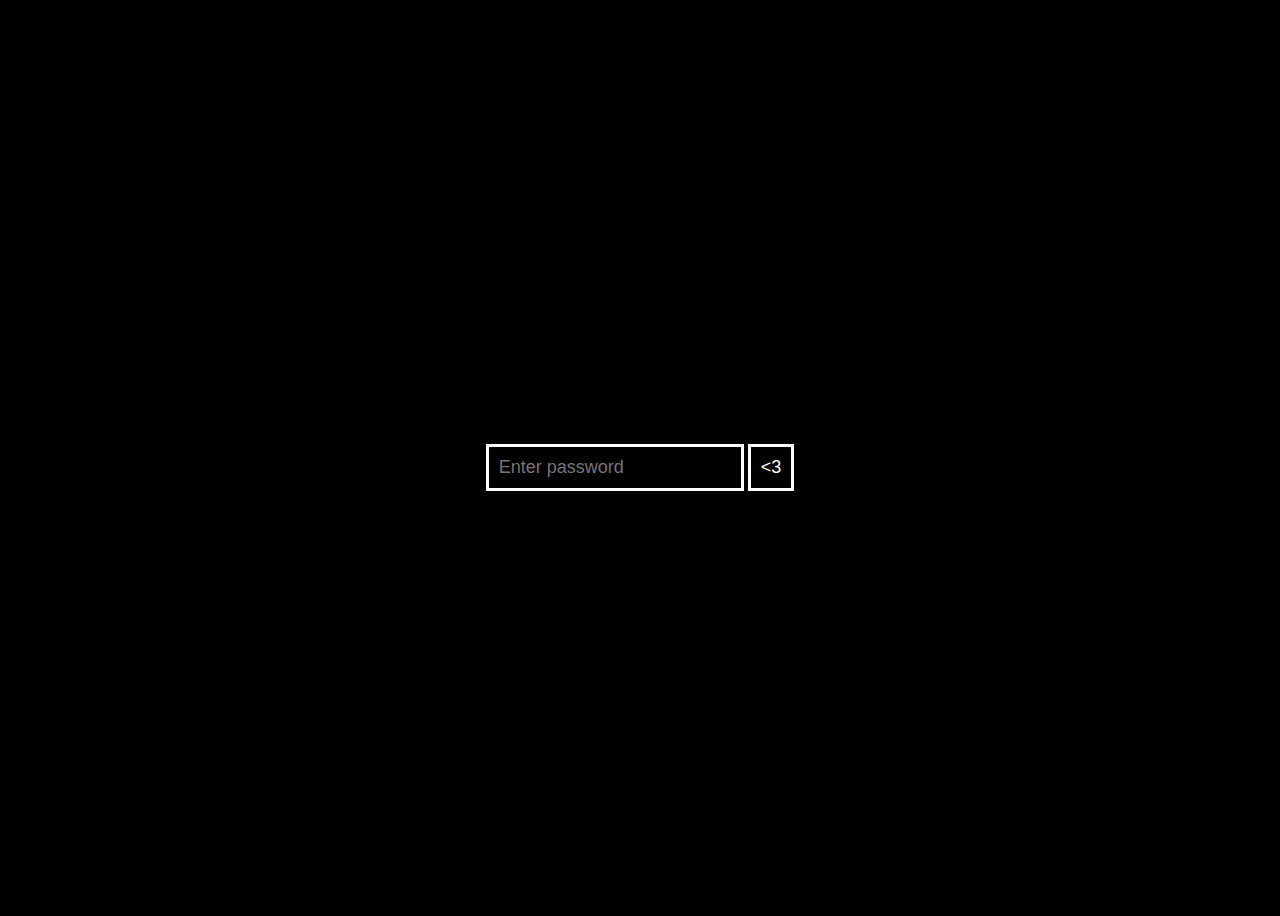
<file: index.html>
<!DOCTYPE html>
<html lang="en">
<head>
    <script src="script.js"></script>
    <meta charset="UTF-8">
    <meta http-equiv="X-UA-Compatible" content="IE=edge">
    <meta name="viewport" content="width=device-width, initial-scale=1.0">
    <link rel="stylesheet" type="text/css" href="styles.css">
    <title>Password</title>

</head>
<body id="index">
    <form onsubmit="return doForm()">
        <div>Password</div>
        <input type="text" class="user_name" id="user_name" required placeholder="Enter password" />
    
        <input class="button" type="submit" value="<3" />
    </form>
</body>
</html>
</file>
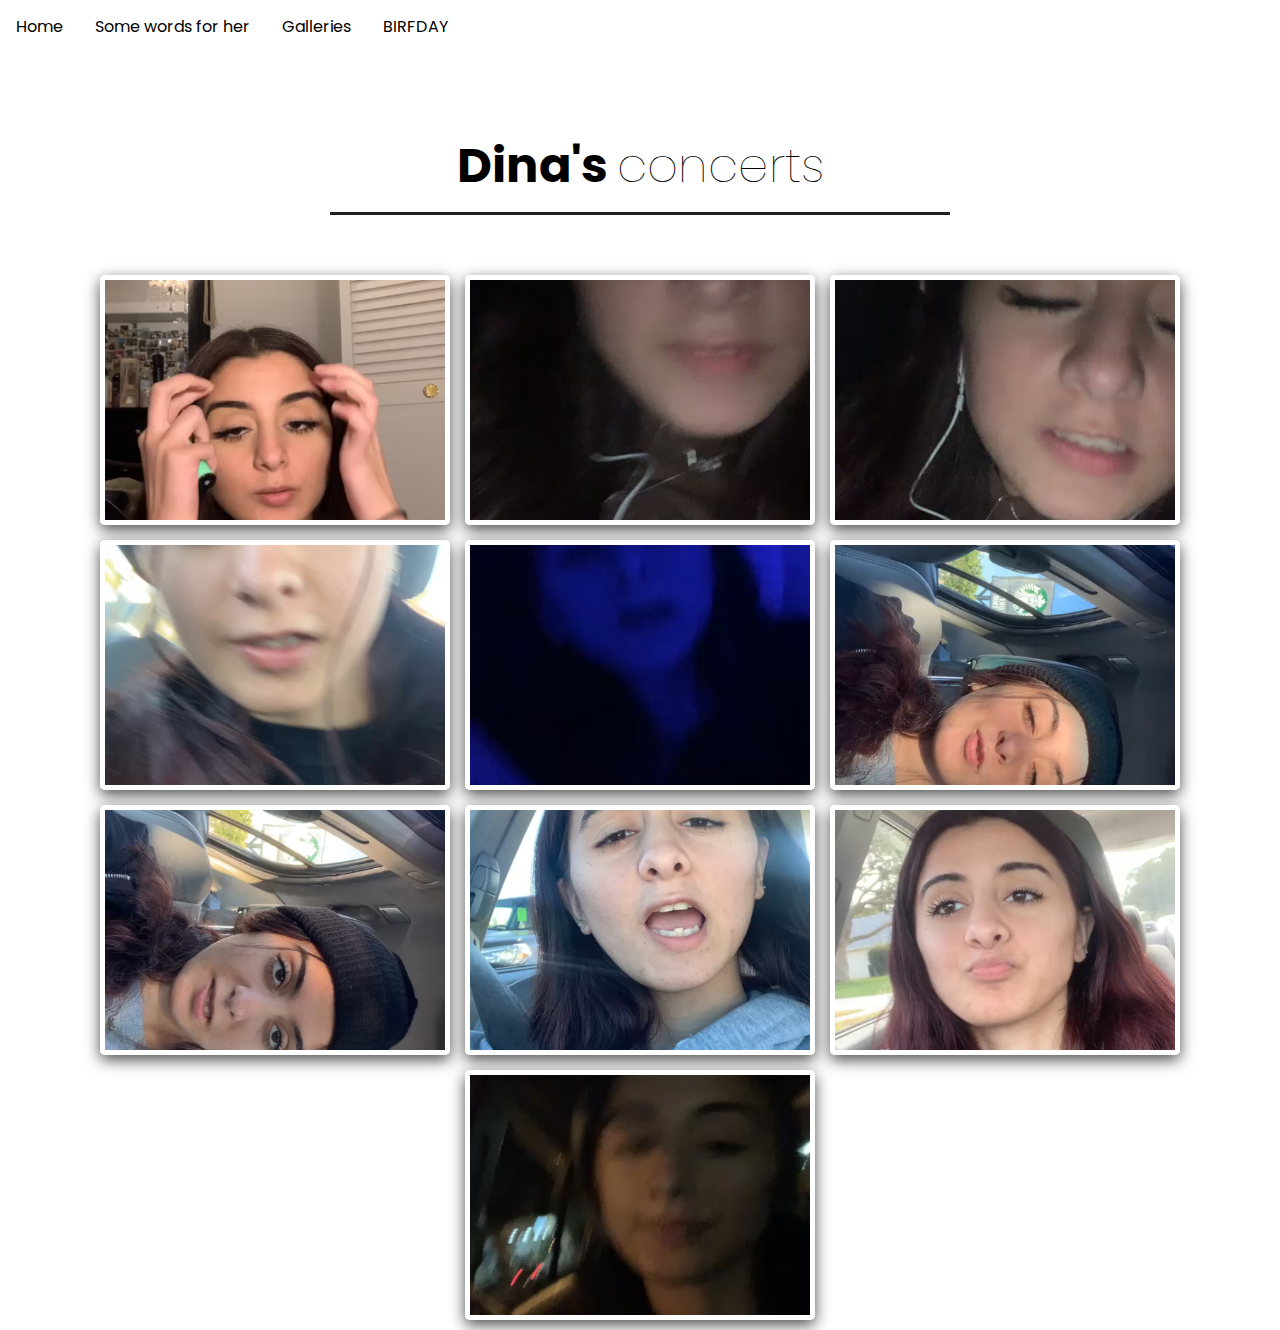
<file: concert.html>
<!DOCTYPE html>
<html>

<head>
    <title>The love of my life</title>
    <link rel="stylesheet" type="text/css" href="gallery.css">
</head>

<body>
    <div class="navbar">
        <a href="home.html">Home</a>
        <a href="words.html">Some words for her</a>
        <div class="dropdown">
            <button class="dropbtn">Galleries
                <i class="fa fa-caret-down"></i>
            </button>
            <div class="dropdown-content">
                <a href="prayer.html">PRAYERS</a>
                <a href="us.html">US</a>
                <a href="her.html">LITERALLY MY WIFE</a>
                <a href="concert.html">BEST SINGER EVER ILY BB</a>
            </div>
        </div>
        <a href="bday.html">BIRFDAY</a>
    </div>
    <div class="container">
        <div class="heading">
            <h3>Dina's <span>concerts</span></h3>
        </div>
        <div class="video-container">
            <div class="video"> <video src='vids/1.MOV'></video></div>
            <div class="video"> <video src='vids/2.MOV'></video></div>
            <div class="video"> <video src='vids/3.MOV'></video></div>
            <div class="video"> <video src='vids/4.MOV'></video></div>
            <div class="video"> <video src='vids/5.MOV'></video></div>
            <div class="video"> <video src='vids/6.MOV'></video></div>
            <div class="video"> <video src='vids/7.MOV'></video></div>
            <div class="video"> <video src='vids/8.MOV'></video></div>
            <div class="video"> <video src='vids/9.MOV'></video></div>
            <div class="video"> <video src='vids/10.MOV'></video></div>
            

        </div>
        <div class="popup-video">
        <span>&times;</span>
            <div class="video"> <video src='vids/1.MOV' muted autoplay controls></video></div>
        </div>






    </div>

<script>
    document.querySelectorAll('.video-container video').forEach(vid=>{
        vid.onclick = () => {
            document.querySelector('.popup-video').style.display = 'block'
            document.querySelector('.popup-video video').src = vid.getAttribute('src')
            document.querySelector('.popup-video video').muted = !document.querySelector('.popup-video video').muted
        }
    })
    document.querySelector('.popup-video span').onclick = () => {
        document.querySelector('.popup-video').style.display = 'none'
        document.querySelector('.popup-video video').muted = !document.querySelector('.popup-video video').muted
    }
</script>
</body>

</html>
</file>
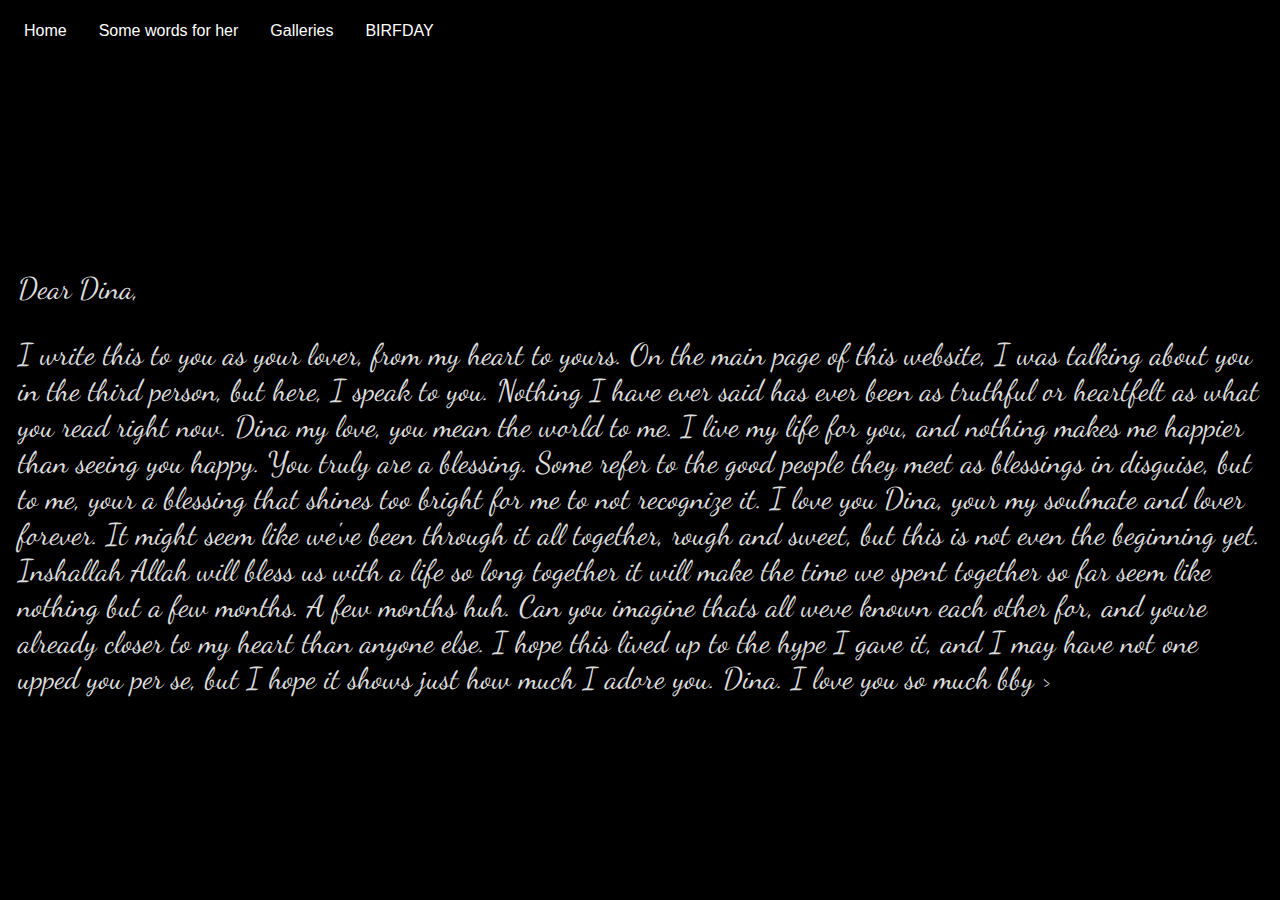
<file: words.html>
<!DOCTYPE html>
<html lang="en">

<head>
    <link rel="stylesheet" href="styles.css">
    <meta charset="UTF-8">
    <meta name="viewport" content="width=device-width, initial-scale=1.0">
    <div class="navbar">
        <a href="home.html">Home</a>
        <a href="words.html">Some words for her</a>
        <div class="dropdown">
            <button class="dropbtn">
                Galleries
                <i class="fa fa-caret-down"></i>
            </button>
            <div class="dropdown-content">
                <a href="prayer.html">PRAYERS</a>
                <a href="us.html">US</a>
                <a href="her.html">LITERALLY MY WIFE</a>
                <a href="concert.html">BEST SINGER EVER ILY BB</a>
            </div>
        </div>
        <a href="bday.html">BIRFDAY</a>
    </div>
    <title>From Hamza, to his lover</title>
</head>

<body>
    <div class="first">
        <div class="main-words">
            <div class="left">
                <div class="subtitle">
                    <p class='title'> Dear Dina,</p> I write this to you as your lover, from my heart to yours. On the
                    main page of this website,
                    I was talking about you in the third person, but here, I speak to you. Nothing I have ever said has
                    ever been as
                    truthful or heartfelt as what you read right now. Dina my love, you mean the world to me. I live my
                    life for you, and nothing makes me happier
                    than seeing you happy. You truly are a blessing. Some refer to the good people they meet as
                    blessings in disguise, but to me, your a blessing that shines too bright for me to not recognize it.
                    I love you Dina, your my soulmate and lover forever. It might seem like we've been through it all
                    together, rough and sweet, but this is not even the beginning yet. Inshallah Allah will bless us
                    with a life so long together it will make the time we spent together so far seem like nothing but a
                    few months. A few months huh. Can you imagine thats all weve known each other for, and youre already
                    closer to my heart than anyone else. I hope this lived up to the hype I gave it, and I may have not
                    one upped you per se, but I hope it shows just how much I adore you. Dina. I love you so much bby &#62;
                        </div>
                </div>
            </div>

</body>

</html>
</file>
<file: styles.css>
@import url('https://fonts.googleapis.com/css2?family=Dancing+Script:wght@500&display=swap');
@import url('https://fonts.googleapis.com/css2?family=Merriweather:wght@300&display=swap');
html{
    background-color: black;
    min-height: 100%;
    
}
.navbar {
    height: 10vh;
    overflow: hidden;
    background-color: black;
    font-family: Arial;
    width: 100vw;
}

/* Links inside the navbar */
.navbar a {
    float: left;
    font-size: 16px;
    color: white;
    text-align: center;
    padding: 14px 16px;
    text-decoration: none;
}

/* The dropdown container */
.dropdown {
    
    float: left;
    overflow: hidden;
}

/* Dropdown button */
.dropdown .dropbtn {
    font-size: 16px;
    border: none;
    outline: none;
    color: white;
    padding: 14px 16px;
    background-color: inherit;
    font-family: inherit;
    /* Important for vertical align on mobile phones */
    margin: 0;
    /* Important for vertical align on mobile phones */
}

/* Add a left background color to navbar links on hover */
.navbar a:hover,
.dropdown:hover .dropbtn {
    background-color: left;
}

/* Dropdown content (hidden by default) */
.dropdown-content {
    display: none;
    position: absolute;
    background-color: black;
    color: white;
    min-width: 160px;
    box-shadow: 0px 8px 16px 0px rgba(0, 0, 0, 0.2);
    z-index: 1;
}

/* Links inside the dropdown */
.dropdown-content a {
    float: none;
    color: white;
    padding: 12px 16px;
    text-decoration: none;
    display: block;
    text-align: left;
}

/* Add a grey background color to dropdown links on hover */
.dropdown-content a:hover {
    background-color: #ddd;
}

/* Show the dropdown menu on hover */
.dropdown:hover .dropdown-content {
    display: block;
}


.home{
    scroll-snap-type:y mandatory;
}
.main {
    display: flex;
        flex-direction: row;
        font-size: 30px;
        text-align: center;
        
}

.left {
    height: 80vh;
    display: grid;
    place-items: center;
    padding: 10px;
    flex: 50%;
    color: #ddd;
    font-size: 48px;
    font-family: 'Dancing Script';
    
}
.left-last{
    height: 80vh;
    display: grid;
    place-items: center;
    padding: 10px;
    flex: 50%;
    color: #ddd;
    font-size: 48px;
    font-family: 'Dancing Script';

}
.right {
    height: 80vh;
    padding: 10px;
    flex: 50%;
    }


img{
    height: 80vh;
    width: 45;
}
.subtitle{
    font-size: 30px;
}

.desc{
    font-size: 20px;
    
    font-family: 'Merriweather', sans-serif;
}

@media (max-width: 1100px) {
    .main {
        flex-direction: column;
    }
    .left{
        height: 50vh;
        color: white;
    } 
    .right{
        height: 50vh;
    }
    .landing_image{
        height: 50vh;
    }
    
}


.second{
    
    margin-right: 20px;
    margin-top: 100px;

    
}
#index {
    display: flex;
    background-color: black;
    height: 100vh;
    align-items: center;
    justify-content: center;
    flex-direction: row;
}
.user_name{
    background-color: transparent;
    color: white;
    border: 3px solid white;
    font-size: large;
    padding: 10px;
}
.button {
    background-color: transparent;
    color: white;
    border: 3px solid white;
    font-size: large;
    padding: 10px;
}
</file>
<file: gallery.css>
@import url('https://fonts.googleapis.com/css2?family=Poppins:wght@100;200;300;400;500;600;700;800;900&display=swap');
.navbar {
    height: 10vh;
    overflow: hidden;
    background-color: white;
    font-family: Arial;
    width: 100vw;
}

/* Links inside the navbar */
.navbar a {
    float: left;
    font-size: 16px;
    color: black;
    text-align: center;
    padding: 14px 16px;
    text-decoration: none;
}

/* The dropdown container */
.dropdown {

    float: left;
    overflow: hidden;
}

/* Dropdown button */
.dropdown .dropbtn {
    font-size: 16px;
    border: none;
    outline: none;
    color: black;
    padding: 14px 16px;
    background-color: inherit;
    font-family: inherit;
    /* Important for vertical align on mobile phones */
    margin: 0;
    /* Important for vertical align on mobile phones */
}

/* Add a left background color to navbar links on hover */
.navbar a:hover,
.dropdown:hover .dropbtn {
    background-color: left;
}

/* Dropdown content (hidden by default) */
.dropdown-content {
    display: none;
    position: absolute;
    background-color: black;
    color: white;
    min-width: 160px;
    box-shadow: 0px 8px 16px 0px rgba(0, 0, 0, 0.2);
    z-index: 1;
}

/* Links inside the dropdown */
.dropdown-content a {
    float: none;
    color: white;
    padding: 12px 16px;
    text-decoration: none;
    display: block;
    text-align: left;
}

/* Add a grey background color to dropdown links on hover */
.dropdown-content a:hover {
    background-color: #ddd;
}

/* Show the dropdown menu on hover */
.dropdown:hover .dropdown-content {
    display: block;
}
* {
    margin: 0;
    padding: 0;
    box-sizing: border-box;
    font-family: 'Poppins', sans-serif;
}

.container {
    display: flex;
    flex-direction: column;
    justify-content: center;
    align-items: center;
    text-align: center;
    margin: 40px 20px 0 20px;
}

.container .heading {
    width: 50%;
    padding-bottom: 50px;
}

.container .heading h3 {
    font-size: 3em;
    font-weight: bolder;
    padding-bottom: 10px;
    border-bottom: 3px solid #222;
}

.container .heading h3 span {
    font-weight: 100;
}

.container .box {
    display: flex;
    flex-direction: row;
    justify-content: space-between;
}

.container .box .dream {
    display: flex;
    flex-direction: column;
    width: 32.5%;
}

.container .box .dream img {
    width: 100%;
    padding-bottom: 15px;
    border-radius: 5px;
}

.container .btn {
    margin: 40px 0 70px 0;
    background: #222;
    padding: 15px 40px;
    border-radius: 5px;
}

.container .btn a {
    color: #fff;
    font-size: 1.2em;
    text-decoration: none;
    font-weight: bolder;
    letter-spacing: 3px;
}

@media only screen and (max-width: 900px) {
    .container .box {
        flex-direction: column;
    }

    .container .box .dream {
        width: 100%;
    }





}

@media only screen and (max-width: 643px) {
    .container .heading {
        width: 100%;
    }

    .container .heading h3 {
        font-size: 1em;
        

    }
}


.video-container {
    display: flex;
    flex-wrap: wrap;
    gap: 15px;
    justify-content: center ;
    padding: 10px; 
    
}

.video-container .video{
    height: 250px;
    width: 350px;
    border: 5px solid #fff;
    border-radius: 5px;
    box-shadow: 0 5px 15px rgba(0,0,0,0.7);
    cursor: pointer;
    overflow: hidden;
} 

.video-container .video video {
    height: 100%;
    width: 100%;
    object-fit: cover;
    transition: .2s linear;

    
}

.video-container .video:hover video {
    transform: scale(1.1);

}

.popup-video {
    position: fixed;
    top: 0;
    left: 0;
    z-index: 100;
    background: rgba(0, 0, 0, 0.8) ;
    height: 100%;
    width: 100%;
    display: none;
}

.popup-video video{
    position: absolute;
    top: 50%;
    left: 50%;
    transform: translate(-50%,-50%);
    height: 750px;
    border-radius: 5px ;
    border: 3px solid white;
    
    
}

.popup-video span{
    position: absolute;
    font-size: 40px;
    top: 5px;
    right: 20px;
    color: white;
    z-index: 100;
    font-weight: bolder;
    cursor: pointer;
}

@media (max-width: 768px) {
    .popup-video video {width: 95%;}
    
    
}
</file>
